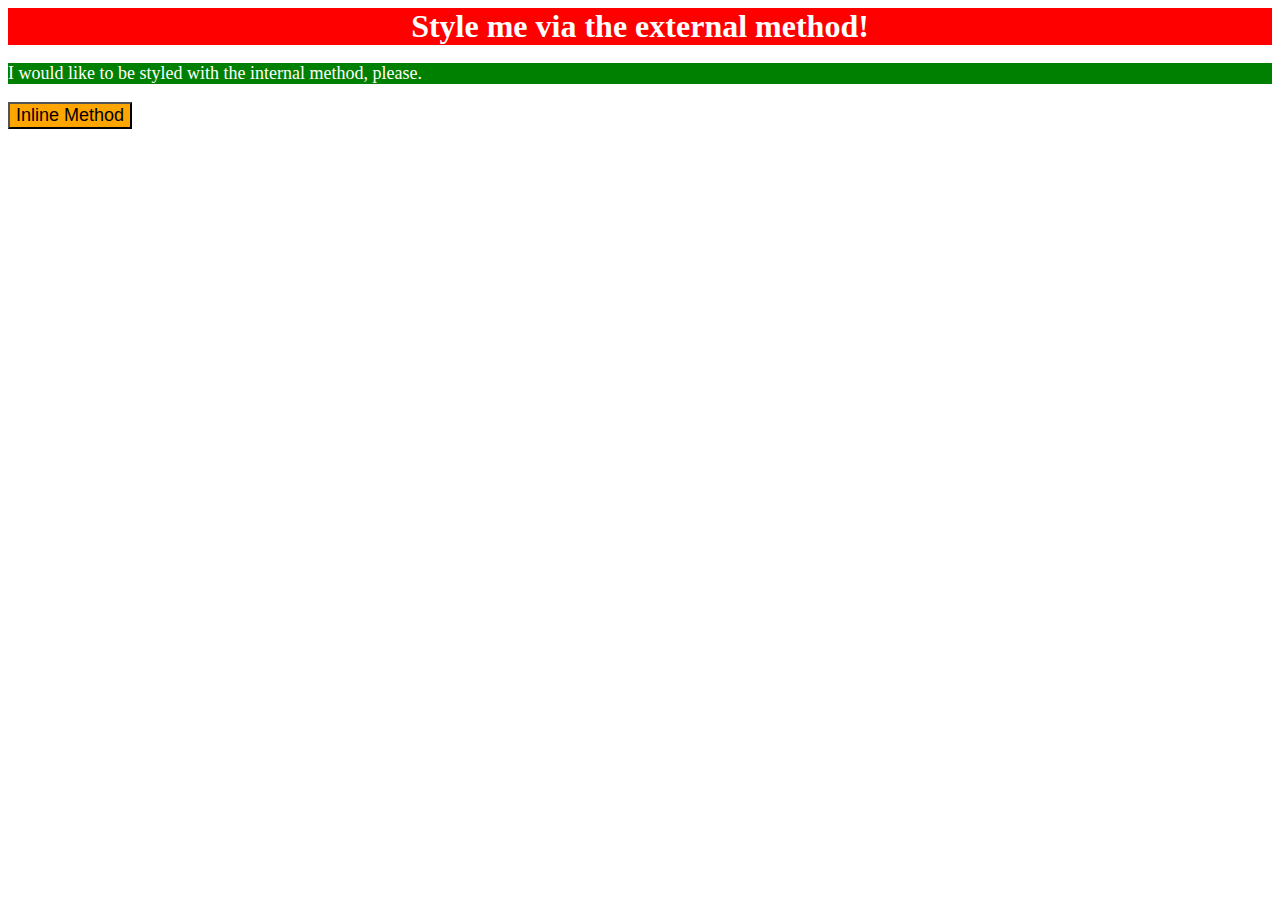
<file: foundations/intro-to-css/01-css-methods/index.html>
<!DOCTYPE html>
<html lang="en">
  <head>
    <meta charset="UTF-8">
    <meta http-equiv="X-UA-Compatible" content="IE=edge">
    <meta name="viewport" content="width=device-width, initial-scale=1.0">

    <link rel="stylesheet" href="styles.css">

    <title>Methods for Adding CSS</title>
    <style>
      p{
        background-color: green;
        color: white;
        font-size: 18px;
      }
    </style>
  </head>
  <body>
    <div>Style me via the external method!</div>
    <p>I would like to be styled with the internal method, please.</p>

    <button style="background-color: orange; font-size: 18px;">Inline Method</button>
  </body>
</html>
</file>
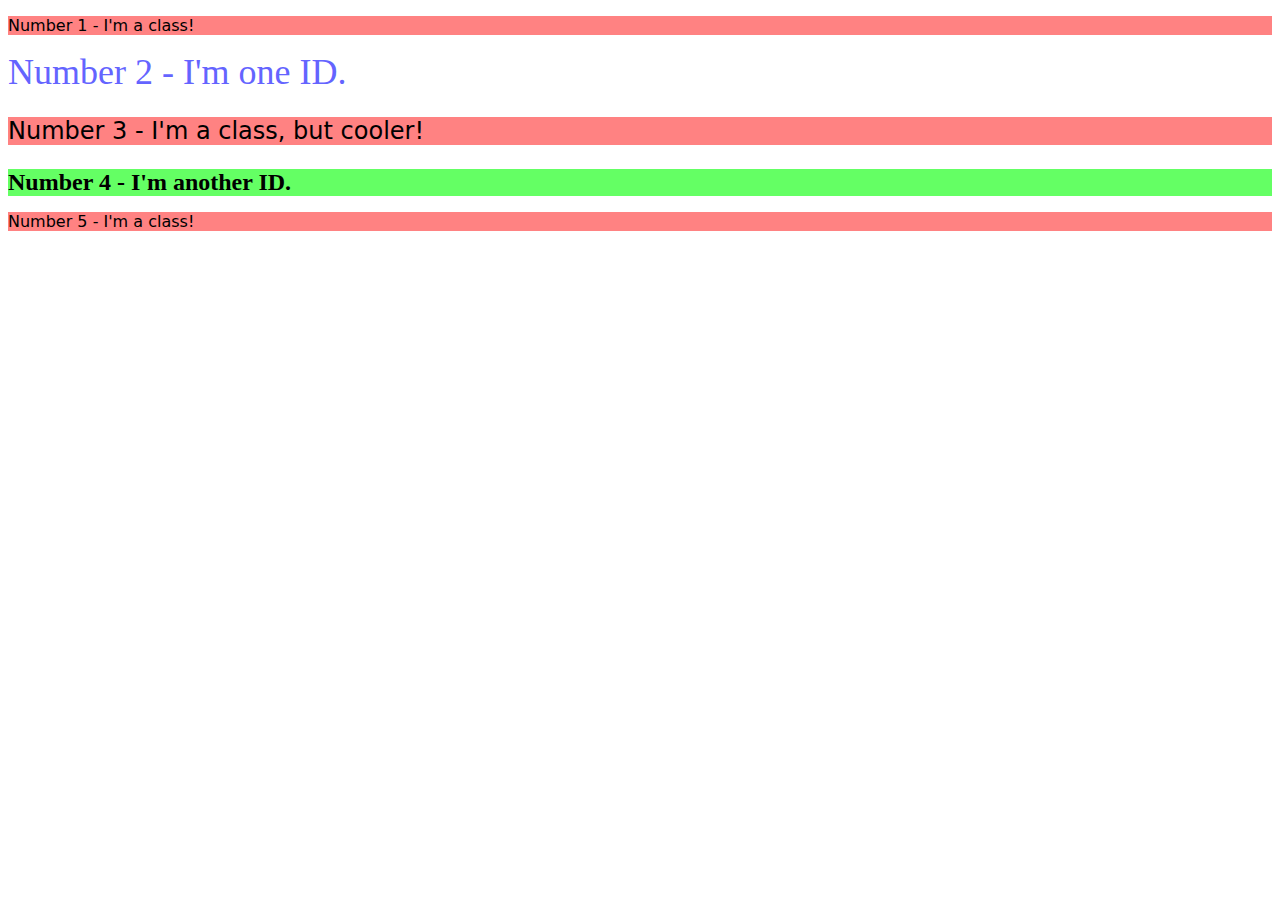
<file: foundations/intro-to-css/02-class-id-selectors/index.html>
<!DOCTYPE html>
<html lang="en">
  <head>
    <meta charset="UTF-8">
    <meta http-equiv="X-UA-Compatible" content="IE=edge">
    <meta name="viewport" content="width=device-width, initial-scale=1.0">
    <title>Class and ID Selectors</title>
    <link rel="stylesheet" href="style.css">
  </head>
  <body>
    <p class="odd">Number 1 - I'm a class!</p>
    <div id="sus2">Number 2 - I'm one ID.</div>
    <p class="odd" id="sus3">Number 3 - I'm a class, but cooler!</p>
    <div id="sus4">Number 4 - I'm another ID.</div>
    <p class="odd">Number 5 - I'm a class!</p>
  </body>
</html>
</file>
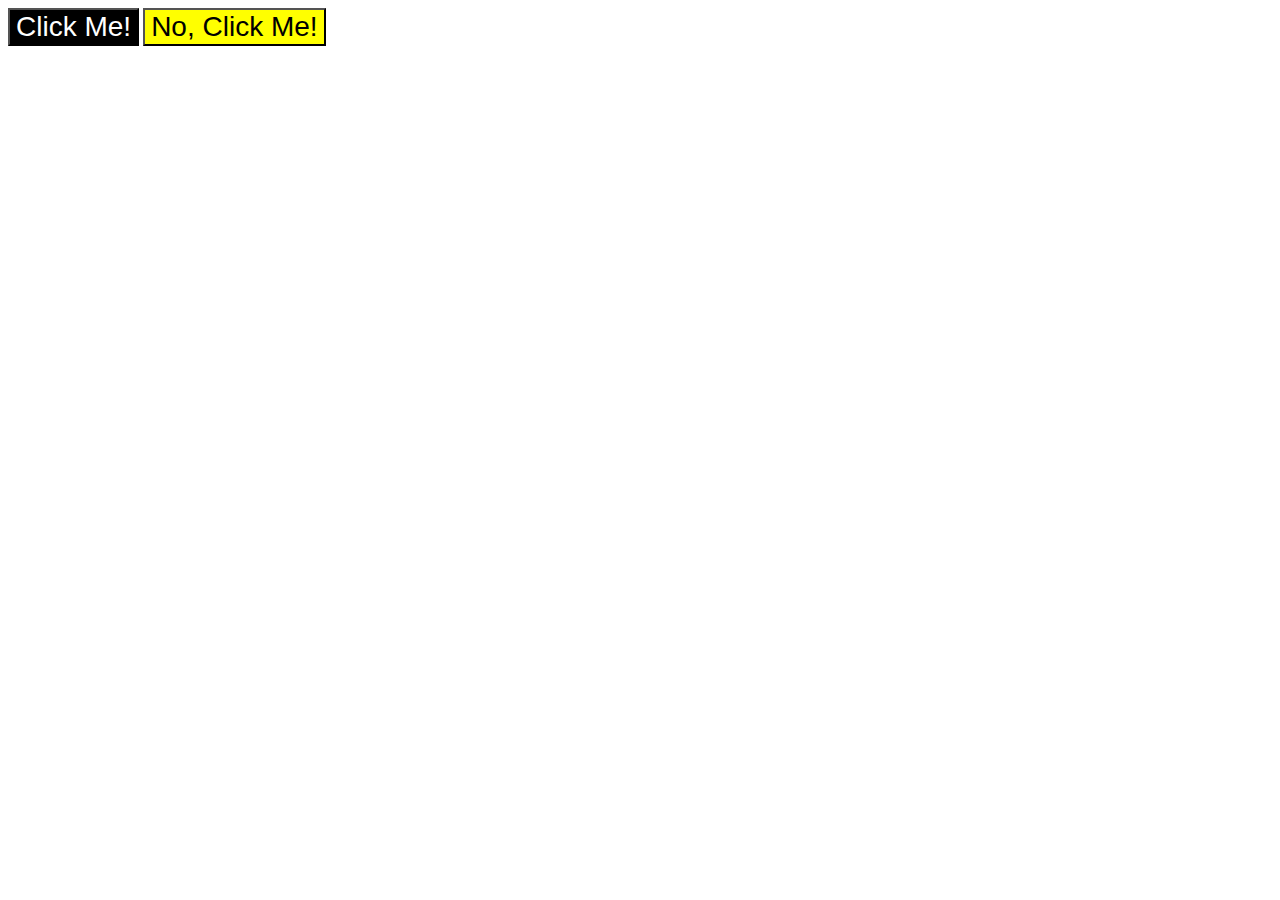
<file: foundations/intro-to-css/03-grouping-selectors/index.html>
<!DOCTYPE html>
<html lang="en">
  <head>
    <meta charset="UTF-8">
    <meta http-equiv="X-UA-Compatible" content="IE=edge">
    <meta name="viewport" content="width=device-width, initial-scale=1.0">
    <title>Grouping Selectors</title>
    <link rel="stylesheet" href="style.css">
  </head>
  <body>
    <button class="same first">Click Me!</button>
    <button class="same sec">No, Click Me!</button>
  </body>
</html>
</file>
<file: foundations/intro-to-css/01-css-methods/styles.css>
div{
    background-color:red;
    color:white;
    font-size:32px;
    text-align:center;
    font-weight: bold;
}
</file>
<file: foundations/intro-to-css/02-class-id-selectors/style.css>
.odd{
    background-color: rgb(255, 130, 130);
    font-family: 'Verdana', 'DejaVu Sans', sans-serif;   
}
#sus2{
    color: rgb(100,100,255);
    font-size:36px
}
#sus3{
    font-size:24px
}
#sus4{
    background-color: rgb(100,255,100);
    font-size:24px;
    font-weight: bold;
}
</file>
<file: foundations/intro-to-css/03-grouping-selectors/style.css>
.same{
    font-size:28px;
    font-family: Helvetica, 'Times New Roman', sans-serif;
}
.first{
    background-color:black;
    color:white
}
.sec{background-color:yellow;
}
</file>
